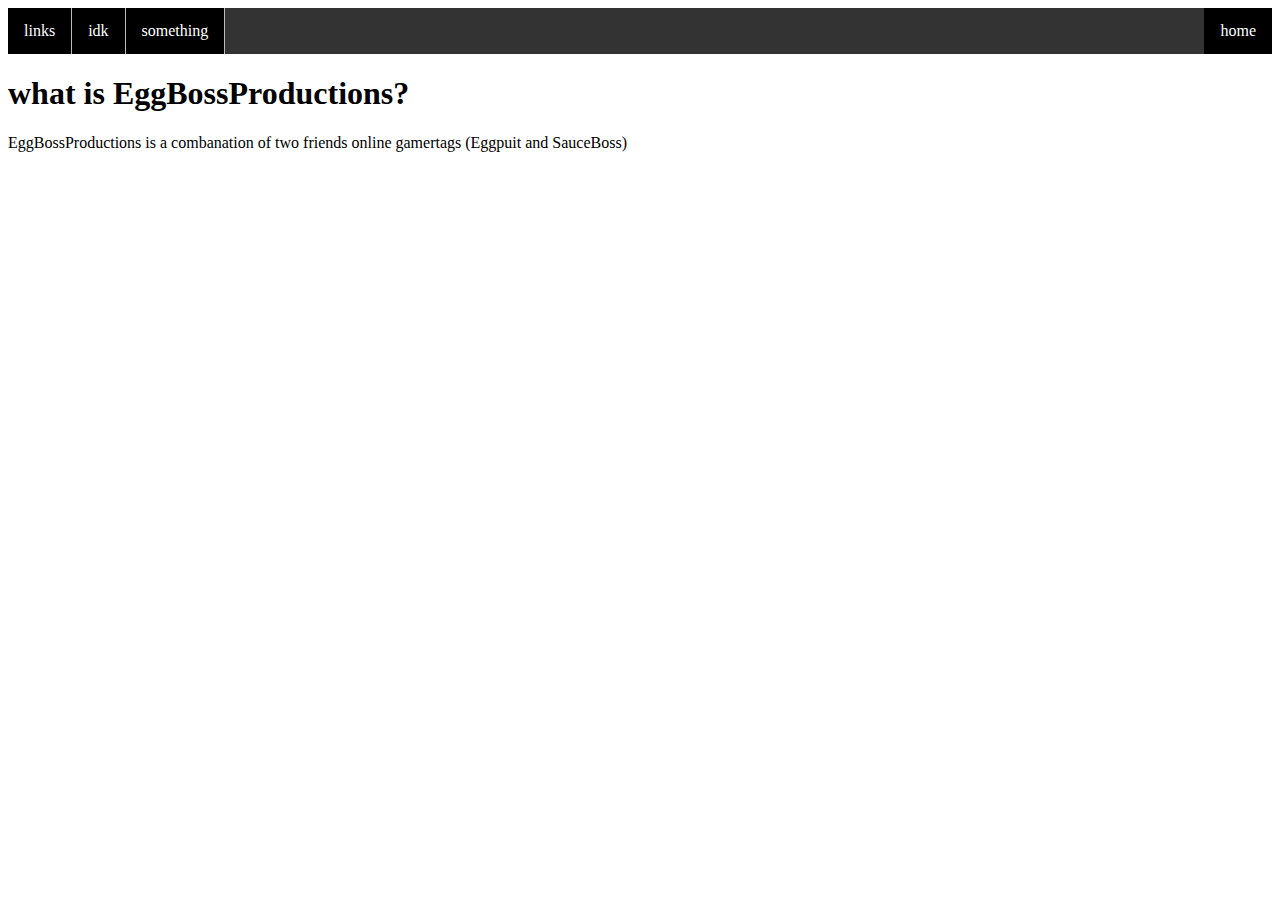
<file: Jaxson Website/about.html>
<html>
    <head>
        <title>About EggBossProductions </title>
        
         <link rel="stylesheet" type="text/css" href="style.css">
        
        
        
        
          <ul>
  <li><a href="links.html">links</a></li>
  <li><a href="something.html">idk</a></li>
  <li><a href="idk.html">something</a></li>
  <li style="float:right"> <a class="active"href="index.html">home</a></li>
 
        </ul>
        
        
        
        
        
    </head>

    <body>
       <h1>what is EggBossProductions?</h1>
       <p>EggBossProductions is a combanation of two friends online gamertags (Eggpuit and SauceBoss)</p>
    </body>
</html
</file>
<file: Jaxson Website/style.css>
.center {
    text-align:center;
  }
  
  .round {
    border: 5px solid black;
    border-radius: 1000px;
    box-shadow: 10px 10px 5px 12px lightblue;
  }
  
  .shadow{
    text-shadow: 2px 2px 5px blue;
  }
  
  .shadowwhite{
    text-shadow: 2px 2px 5px white;
  }
  
  li:last-child {
    border-right: none;
  }
  
  li {
    float: left;
    border-right: 1px solid #bbb;
  }
  
  a {
    padding: 8px;
    background-color:black;
  }
  
  ul {
    list-style-type: none;
    margin: 0;
    padding: 0;
    overflow: hidden;
    background-color: #333;
    position: sticky;
  }
  
  
  li a {
    display: block;
    color:white;
    text-align: center;
    padding: 14px 16px;
    text-decoration: none;
  }
  
  li a:hover {
    background-color:gray;
  }
  
  .red{
    color:red;
  }
  
  .purp {
    color:purple;
  }
  
  .right {
    text-align:right;
  }
  
  .left{
    text-align:left;
  }
  
  .test{
    height:174px;
    position: absolute;
    right: 0px;
    width: 700px;
    border: 10px solid black;
    padding: 10px;
  }
  
  .big {
    font-size:40px;
  }
  
  .text{
    position: absolute;
    width: 400px;
    border: 10px solid black;
    padding: 10px;
    text-align:left;
  }
  
  .test2{
    position: absolute;
    right: 0px;
    width: 880px;
    border: 10px solid black;
    padding: 10px;
      
  }
  
  .test1{
    position: absolute;
    right: 0px;
    width: 908px;
    border: 0px solid black;
    padding: 10px;
  }
  
  
  .thing{
    position: absolute;
    width: 415px;
    border: 10px solid black;
    padding: 10px;
    text-align:left;
  }
  
  .pink{
    background-color:white;
  }
  
  .tester{
    position: absolute;
    width: 400px;
    border: 10px solid black;
    padding: 10px;
    text-align:right;
  }
  
  .seven{
    top: 300px;
    right:400px;
  }
  
  .eggb{
    height:50px;
    width:100px;
  }
  
  #kumar{
    color:black;
  }
  
  .blackk{
    background-color:black;
  }
  
  .white{
    color:white;
  }
  
  
  @keyframes example {
    0%   {background-color:red; left:0px; top:0px;}
    25%  {background-color:yellow; left:200px; top:0px;}
    50%  {background-color:blue; left:200px; top:200px;}
    75%  {background-color:green; left:0px; top:200px;}
    100% {background-color:red; left:0px; top:0px;}
  }
  
  
  .slight {
    width: 100px;
    height: 100px;
    position: relative;
    background-color: red;
    animation-name: example;
    animation-duration: 4s;
    animation-iteration-count: infinite;
  }
  
  .bane{
    width:250px;
    height:200px;
  }
  
  .t{
    font-family: "Brush Script MT", cursive;
  }
  
  .vir {
    border-radius: 40px;
    border:white;
    padding: 20px;
    width: 1300px;
    height: 150px;
  }
</file>
